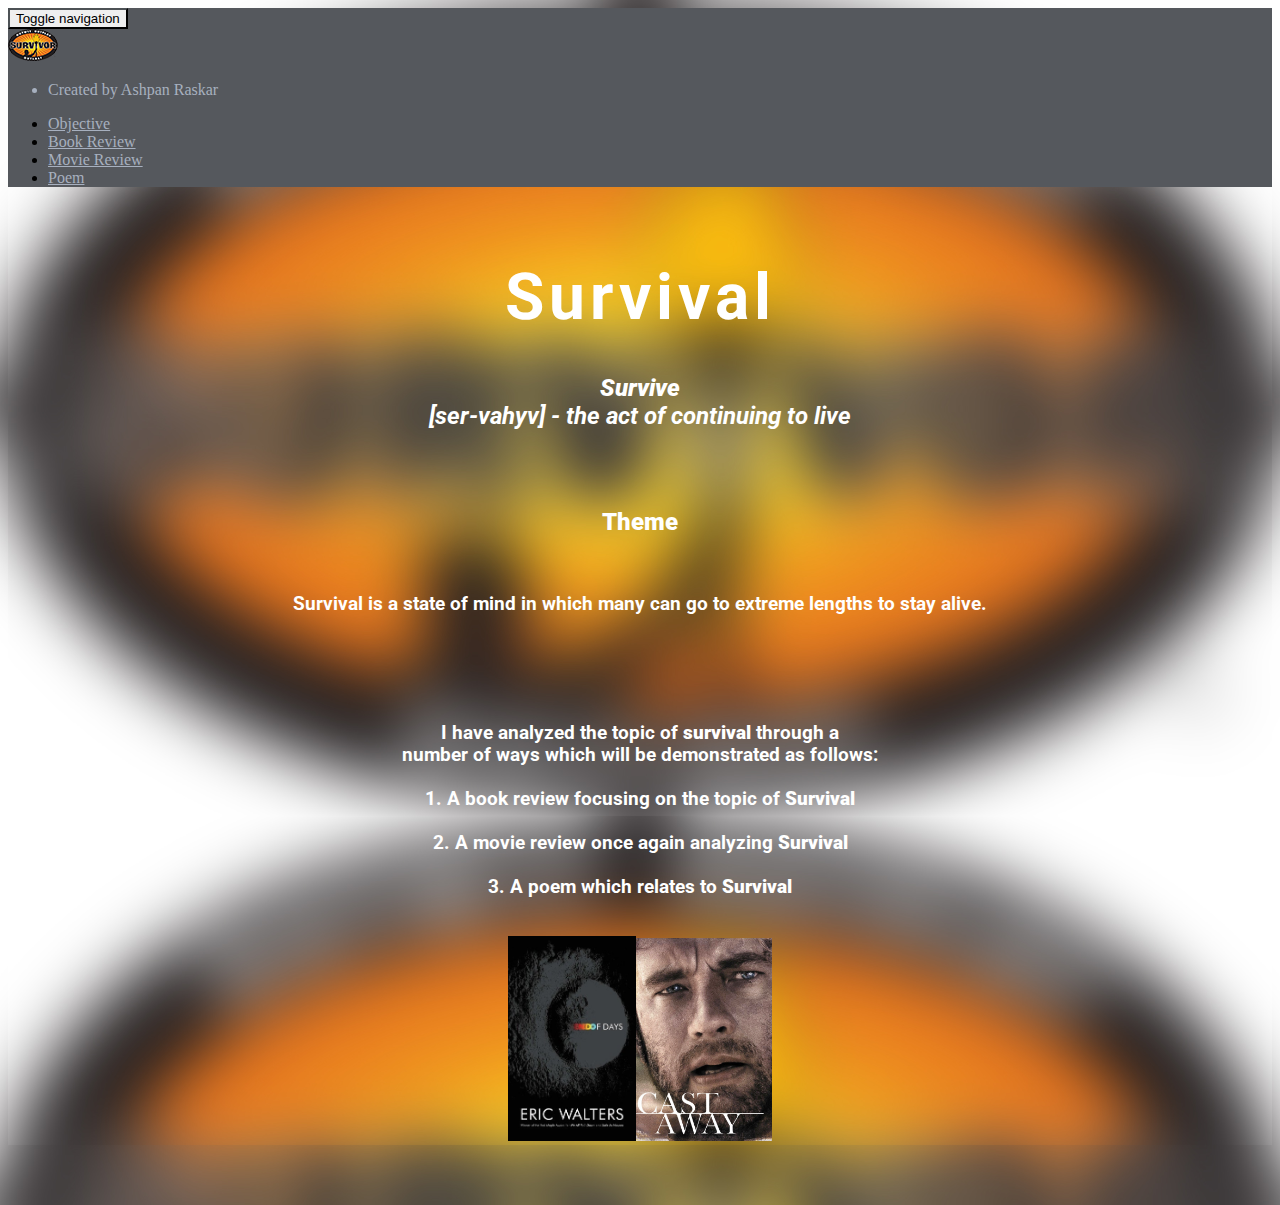
<file: index.html>
<!DOCTYPE html>

<html>

<head>
  <title>Survival // ISU Assignment by Ashpan Raskar </title>
  <link rel="stylesheet" href="https://maxcdn.bootstrapcdn.com/bootstrap/3.3.6/css/bootstrap.min.css" integrity="sha384-1q8mTJOASx8j1Au+a5WDVnPi2lkFfwwEAa8hDDdjZlpLegxhjVME1fgjWPGmkzs7" crossorigin="anonymous">
  <link href="stylesheet.css" rel="stylesheet">
  <link href='https://fonts.googleapis.com/css?family=Roboto:400,300' rel='stylesheet' type='text/css'>
</head>

<body>
<div id="body1">
  <nav class="navbar navbar-default navbar-fixed-top">
    <div class="container-fluid">
      <div class="navbar-header">
        <button type="button" class="navbar-toggle collapsed" data-toggle="collapse" data-target="#bs-example-navbar-collapse-1" aria-expanded="false">
          <span class="sr-only">Toggle navigation</span>
          <span class="icon-bar"></span>
          <span class="icon-bar"></span>
          <span class="icon-bar"></span>
        </button>
        <a class="navbar-brand" href="index.html">
        <div id="navbar-img">
          <img alt="Brand" src="survivor-small.png">
          </div>
        </a>
      </div>
      <div class="collapse navbar-collapse" id="bs-example-navbar-collapse-1">
       <div class="nav-text">
        <ul class="nav navbar-text navbar-right">
          <li>Created by Ashpan Raskar </li>
        </ul>
        <ul class="nav navbar-nav navbar-right nav-headings">
          <li><a href="index.html">Objective</a></li>
          <li><a href="book.html">Book Review</a></li>
          <li><a href="movie.html">Movie Review</a></li>
          <li><a href="poem.html">Poem</a></li>
        </ul>
      </div>
    </div>
  </div>
</nav>



<div id="main">

  <div id="content">
<br>
<br>
<br>
        <div id="title">
  <b>Survival</b>
    </div>
    <br>
   <em> <h2><b>Survive</b>
   <br>
   [ser-vahyv] - the act of continuing to live</h2> </em>
    <br>
    <br>
       <h2>
    <b>Theme</b>
    </h2>
    <br>
    <h3>Survival is a state of mind in which many can go to extreme lengths to stay alive.
    </h3>
    <h3>
    <br>
    <br>
    <br>
    <br>
      I have analyzed the topic of <b>survival</b> through a 
      <br>
      number of ways which will be demonstrated as follows: 

<br>
      <br>    1. A book review</a> focusing on the topic of <b>Survival</b>
      <br>
      <br>    2. A movie review</a> once again analyzing <b>Survival</b>
      <br>
      <br>    3. A poem </a> which relates to <b>Survival</b>
    </h3>
    <br>
    <img src="book.jpg" width="12.5%">

    <img src="movie.jpg" width="13.2%">
  </div>
</div>

<script src="https://ajax.googleapis.com/ajax/libs/jquery/1.11.1/jquery.min.js"></script>
<script src="http://maxcdn.bootstrapcdn.com/bootstrap/3.2.0/js/bootstrap.min.js"></script>
</div>
</body>



</html>
</file>
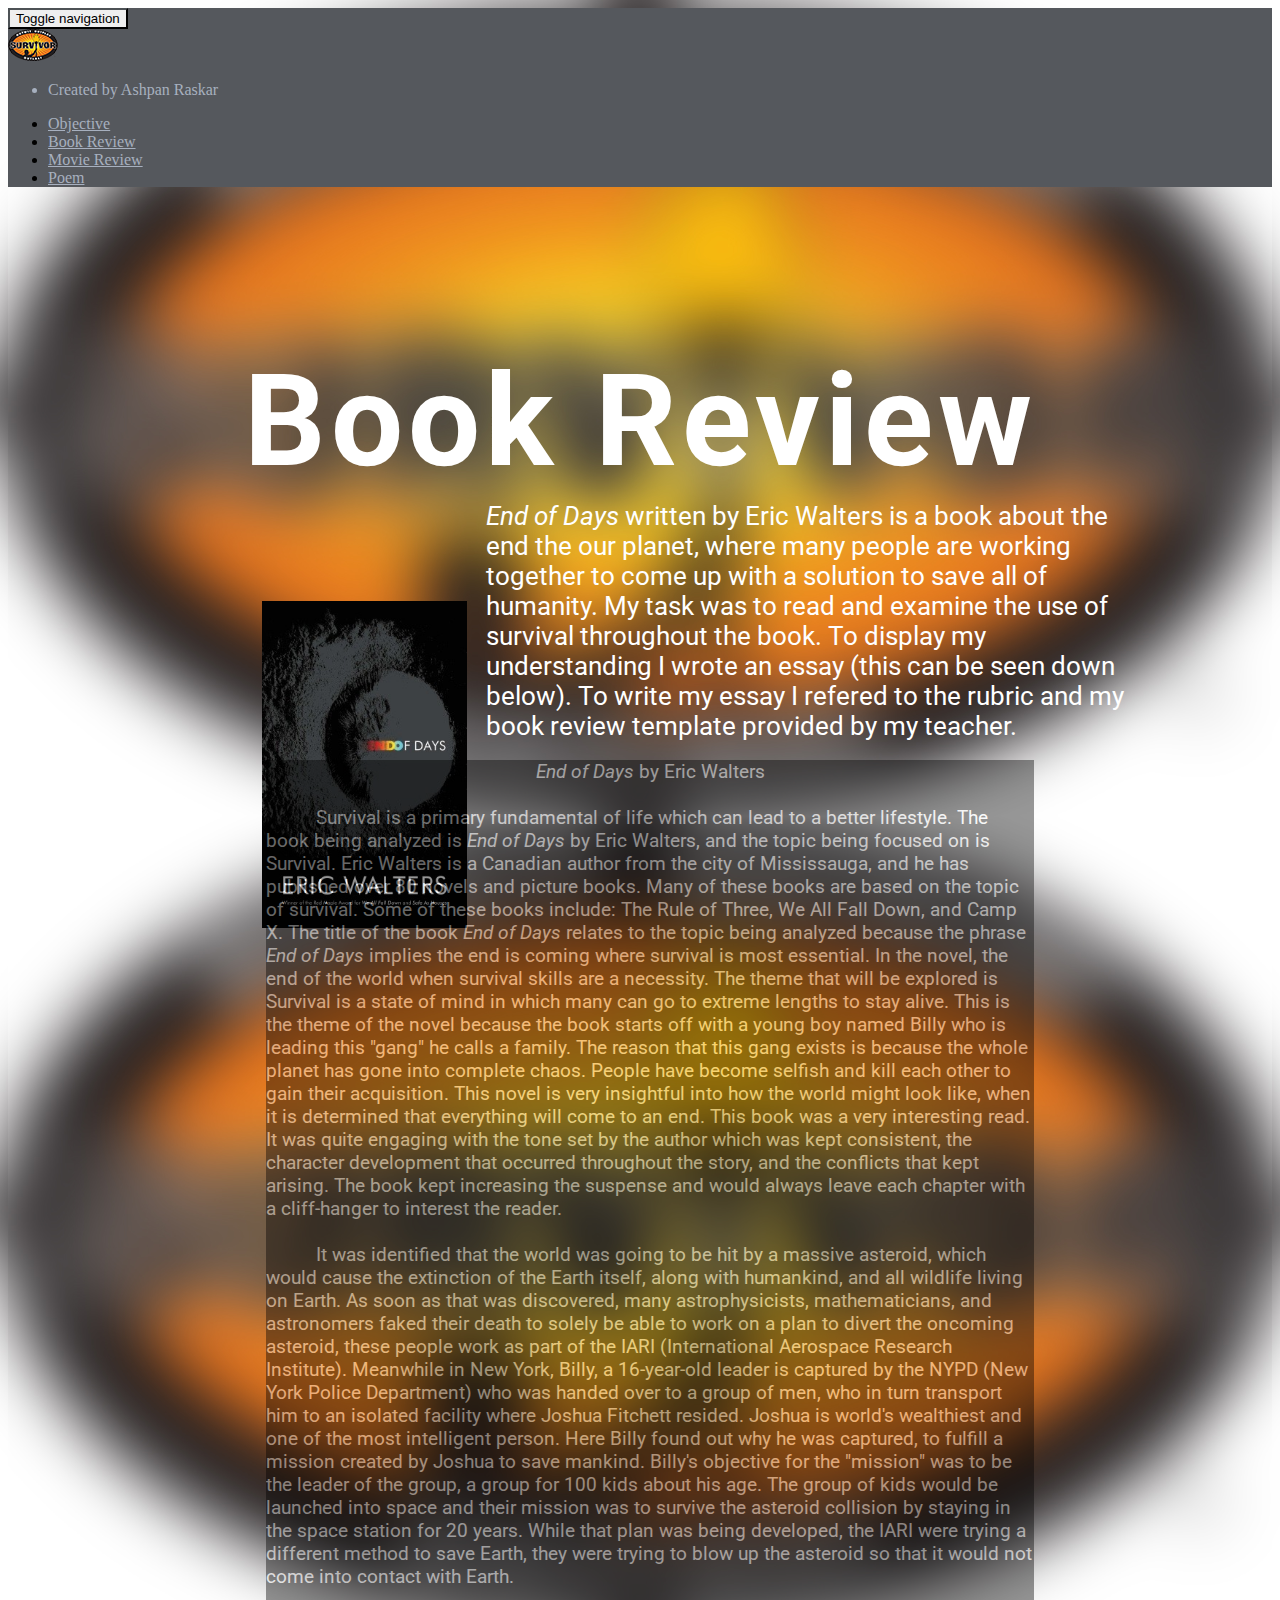
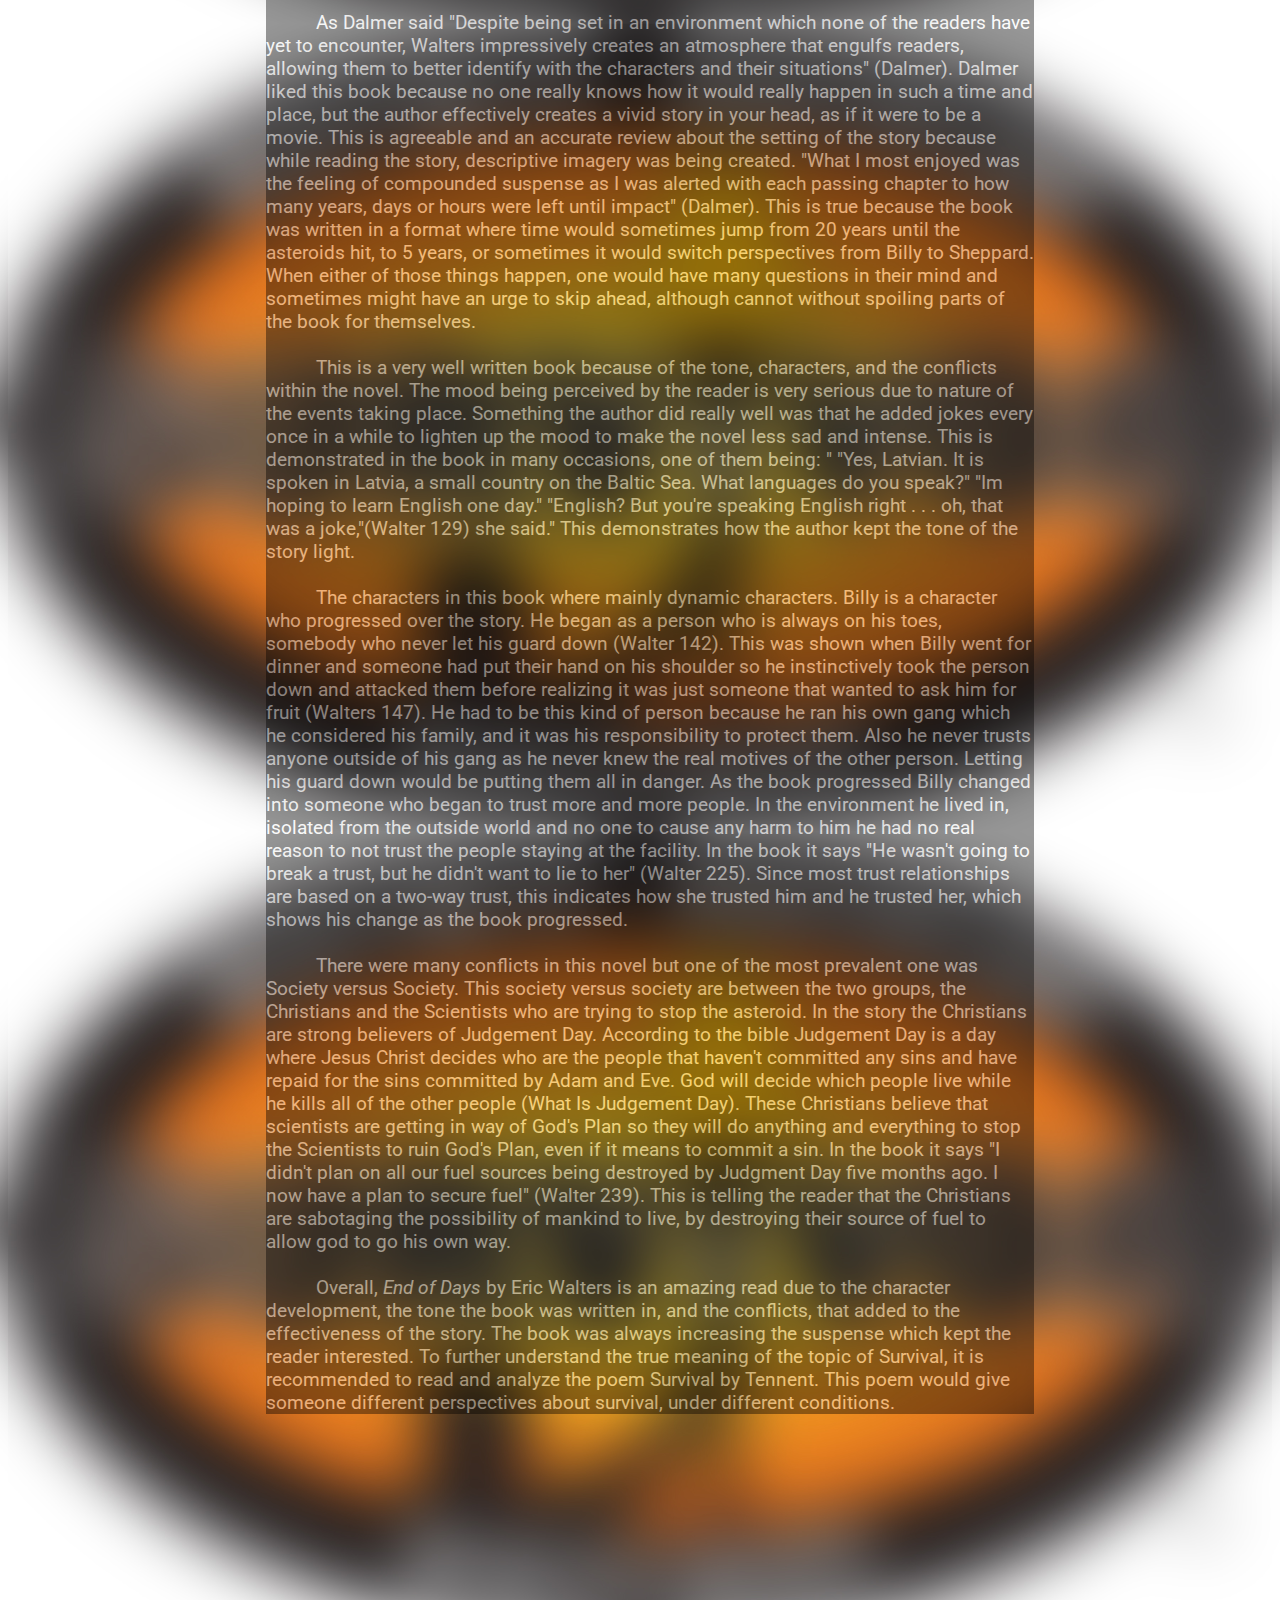
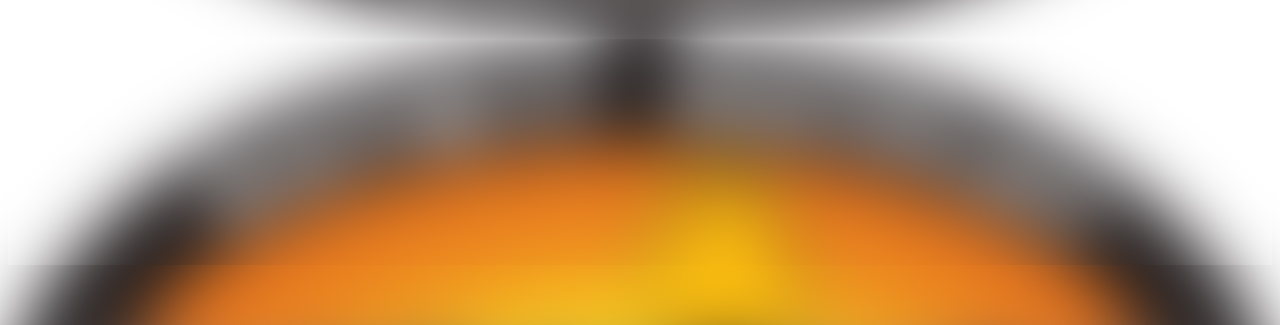
<file: book.html>
<!DOCTYPE html>

<html>

<head>
  <title>Survival // ISU Assignment by Ashpan Raskar </title>
  <link rel="stylesheet" href="https://maxcdn.bootstrapcdn.com/bootstrap/3.3.6/css/bootstrap.min.css" integrity="sha384-1q8mTJOASx8j1Au+a5WDVnPi2lkFfwwEAa8hDDdjZlpLegxhjVME1fgjWPGmkzs7" crossorigin="anonymous">
  <link href="stylesheet.css" rel="stylesheet">
  <link href='https://fonts.googleapis.com/css?family=Roboto:400,300' rel='stylesheet' type='text/css'>
</head>

<body>
<div id="body2">
  <nav class="navbar navbar-default navbar-fixed-top">
    <div class="container-fluid">
      <div class="navbar-header">
        <button type="button" class="navbar-toggle collapsed" data-toggle="collapse" data-target="#bs-example-navbar-collapse-1" aria-expanded="false">
          <span class="sr-only">Toggle navigation</span>
          <span class="icon-bar"></span>
          <span class="icon-bar"></span>
          <span class="icon-bar"></span>
        </button>
        <a class="navbar-brand" href="index.html">
        <div id="navbar-img">
          <img alt="Brand" src="survivor-small.png">
          </div>
        </a>
      </div>
      <div class="collapse navbar-collapse" id="bs-example-navbar-collapse-1">
       <div class="nav-text">
        <ul class="nav navbar-text navbar-right">
          <li>Created by Ashpan Raskar </li>
        </ul>
        <ul class="nav navbar-nav navbar-right nav-headings">
          <li><a href="index.html">Objective</a></li>
          <li><a href="book.html">Book Review</a></li>
          <li><a href="movie.html">Movie Review</a></li>
          <li><a href="poem.html">Poem</a></li>
        </ul>
      </div>
    </div>
  </div>
</nav>

  <div id="main2">

    <div id="content2">
            <br>
        <br>
        <br>
          <div id="title">

        <h1>Book Review</h1>
      </div>
          <div class="poster">
         <br>
          <img src="book.jpg" width="20%">

</div>

<br>
<div id="summary">
<em>End of Days</em> written by Eric Walters is a book about the end the our planet, where many people are working together to come up with a solution to save all of humanity. My task was to read and examine the use of survival throughout the book. To display my understanding I wrote an essay (this can be seen down below). To write my essay I refered to the rubric and my book review template provided by my teacher.
</div>

<div class="essay">
<div id="essay-title">
<em>End of Days</em> by Eric Walters
</div>
<br>
<div class="paragraph">
Survival is a primary fundamental of life which can lead to a better lifestyle. The book being analyzed is <em>End of Days</em> by Eric Walters, and the topic being focused on is Survival. Eric Walters is a Canadian author from the city of Mississauga, and he has published over 80 novels and picture books. Many of these books are based on the topic of survival. Some of these books include: The Rule of Three, We All Fall Down, and Camp X. The title of the book <em>End of Days</em> relates to the topic being analyzed because the phrase <em>End of Days</em> implies the end is coming where survival is most essential. In the novel, the end of the world when survival skills are a necessity. The theme that will be explored is Survival is a state of mind in which many can go to extreme lengths to stay alive. This is the theme of the novel because the book starts off with a young boy named Billy who is leading this "gang" he calls a family. The reason that this gang exists is because the whole planet has gone into complete chaos. People have become selfish and kill each other to gain their acquisition. This novel is very insightful into how the world might look like, when it is determined that everything will come to an end. This book was a very interesting read. It was quite engaging with the tone set by the author which was kept consistent, the character development that occurred throughout the story, and the conflicts that kept arising. The book kept increasing the suspense and would always leave each chapter with a cliff-hanger to interest the reader.
</div>
<br>
<div class="paragraph">
It was identified that the world was going to be hit by a massive asteroid, which would cause the extinction of the Earth itself, along with humankind, and all wildlife living on Earth. As soon as that was discovered, many astrophysicists, mathematicians, and astronomers faked their death to solely be able to work on a plan to divert the oncoming asteroid, these people work as part of the IARI (International Aerospace Research Institute). Meanwhile in New York, Billy, a 16-year-old leader is captured by the NYPD (New York Police Department) who was handed over to a group of men, who in turn transport him to an isolated facility where Joshua Fitchett resided. Joshua is world's wealthiest and one of the most intelligent person. Here Billy found out why he was captured, to fulfill a mission created by Joshua to save mankind. Billy's objective for the "mission" was to be the leader of the group, a group for 100 kids about his age. The group of kids would be launched into space and their mission was to survive the asteroid collision by staying in the space station for 20 years. While that plan was being developed, the IARI were trying a different method to save Earth, they were trying to blow up the asteroid so that it would not come into contact with Earth.
</div>
<br>
<div class="paragraph">
As Dalmer said "Despite being set in an environment which none of the readers have yet to encounter, Walters impressively creates an atmosphere that engulfs readers, allowing them to better identify with the characters and their situations" (Dalmer). Dalmer liked this book because no one really knows how it would really happen in such a time and place, but the author effectively creates a vivid story in your head, as if it were to be a movie. This is agreeable and an accurate review about the setting of the story because while reading the story, descriptive imagery was being created. "What I most enjoyed was the feeling of compounded suspense as I was alerted with each passing chapter to how many years, days or hours were left until impact" (Dalmer). This is true because the book was written in a format where time would sometimes jump from 20 years until the asteroids hit, to 5 years, or sometimes it would switch perspectives from Billy to Sheppard. When either of those things happen, one would have many questions in their mind and sometimes might have an urge to skip ahead, although cannot without spoiling parts of the book for themselves.
</div>
<br>
<div class="paragraph">
  This is a very well written book because of the tone, characters, and the conflicts within the novel. The mood being perceived by the reader is very serious due to nature of the events taking place. Something the author did really well was that he added jokes every once in a while to lighten up the mood to make the novel less sad and intense. This is demonstrated in the book in many occasions, one of them being: " "Yes, Latvian. It is spoken in Latvia, a small country on the Baltic Sea. What languages do you speak?" "Im hoping to learn English one day." "English? But you're speaking English right . . . oh, that was a joke,"(Walter 129) she said." This demonstrates how the author kept the tone of the story light.
  </div>
<br>
  <div class="paragraph">
The characters in this book where mainly dynamic characters. Billy is a character who progressed over the story. He began as a person who is always on his toes, somebody who never let his guard down (Walter 142). This was shown when Billy went for dinner and someone had put their hand on his shoulder so he instinctively took the person down and attacked them before realizing it was just someone that wanted to ask him for fruit (Walters 147). He had to be this kind of person because he ran his own gang which he considered his family, and it was his responsibility to protect them. Also he never trusts anyone outside of his gang as he never knew the real motives of the other person. Letting his guard down would be putting them all in danger. As the book progressed Billy changed into someone who began to trust more and more people. In the environment he lived in, isolated from the outside world and no one to cause any harm to him he had no real reason to not trust the people staying at the facility. In the book it says "He wasn't going to break a trust, but he didn't want to lie to her" (Walter 225). Since most trust relationships are based on a two-way trust, this indicates how she trusted him and he trusted her, which shows his change as the book progressed.
</div>
<br>
<div class="paragraph">
There were many conflicts in this novel but one of the most prevalent one was Society versus Society. This society versus society are between the two groups, the Christians and the Scientists who are trying to stop the asteroid. In the story the Christians are strong believers of Judgement Day. According to the bible Judgement Day is a day where Jesus Christ decides who are the people that haven't committed any sins and have repaid for the sins committed by Adam and Eve. God will decide which people live while he kills all of the other people (What Is Judgement Day). These Christians believe that scientists are getting in way of God's Plan so they will do anything and everything to stop the Scientists to ruin God's Plan, even if it means to commit a sin. In the book it says "I didn't plan on all our fuel sources being destroyed by Judgment Day five months ago. I now have a plan to secure fuel" (Walter 239). This is telling the reader that the Christians are sabotaging the possibility of mankind to live, by destroying their source of fuel to allow god to go his own way. 
</div>
<br>
<div class="paragraph">
Overall, <em>End of Days</em> by Eric Walters is an amazing read due to the character development, the tone the book was written in, and the conflicts, that added to the effectiveness of the story. The book was always increasing the suspense which kept the reader interested. To further understand the true meaning of the topic of Survival, it is recommended to read and analyze the poem Survival by Tennent. This poem would give someone different perspectives about survival, under different conditions.
</div>
    </div>
  </div>
   <!--  <footer class="footer">
      <div class="container">
        <p class="text-muted">Place sticky footer content here.</p>
      </div>
    </footer> -->

    <script src="https://ajax.googleapis.com/ajax/libs/jquery/1.11.1/jquery.min.js"></script>
    <script src="http://maxcdn.bootstrapcdn.com/bootstrap/3.2.0/js/bootstrap.min.js"></script>
 </div>
  </body>



  </html>
</file>
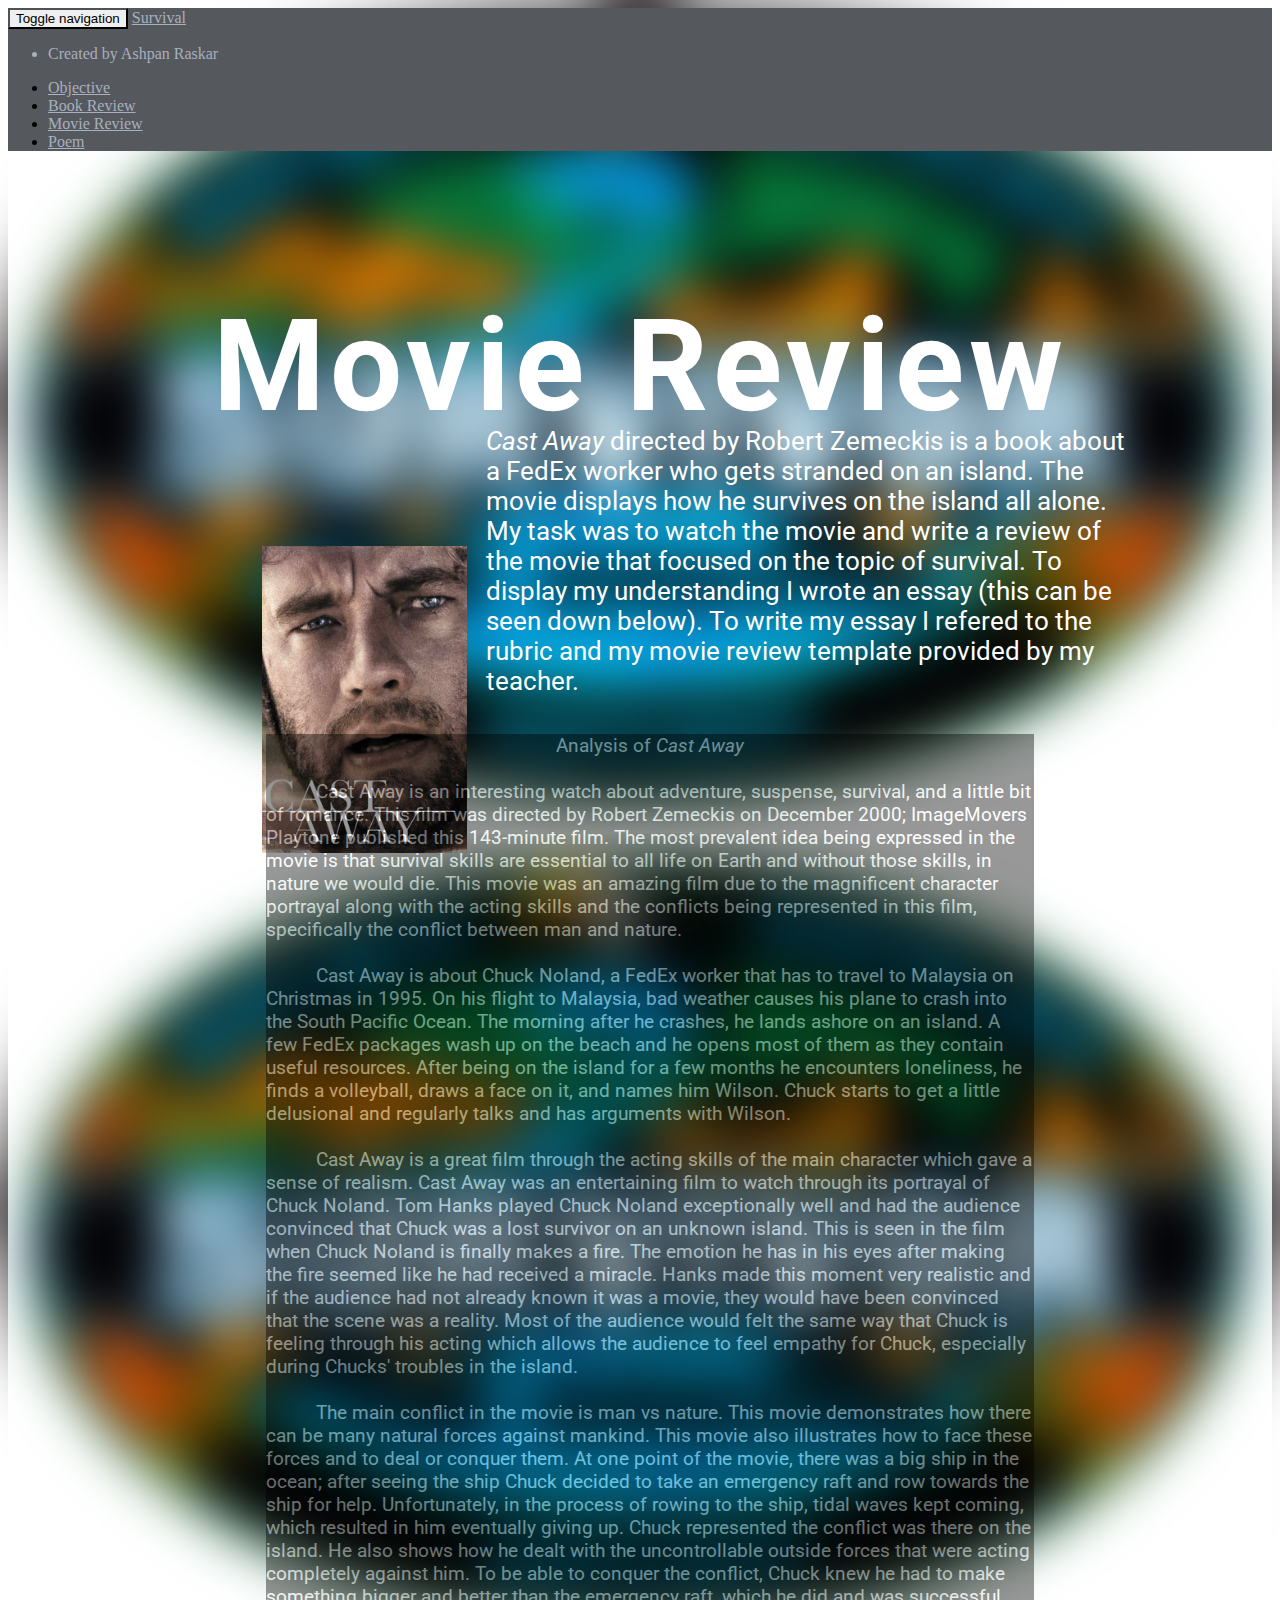
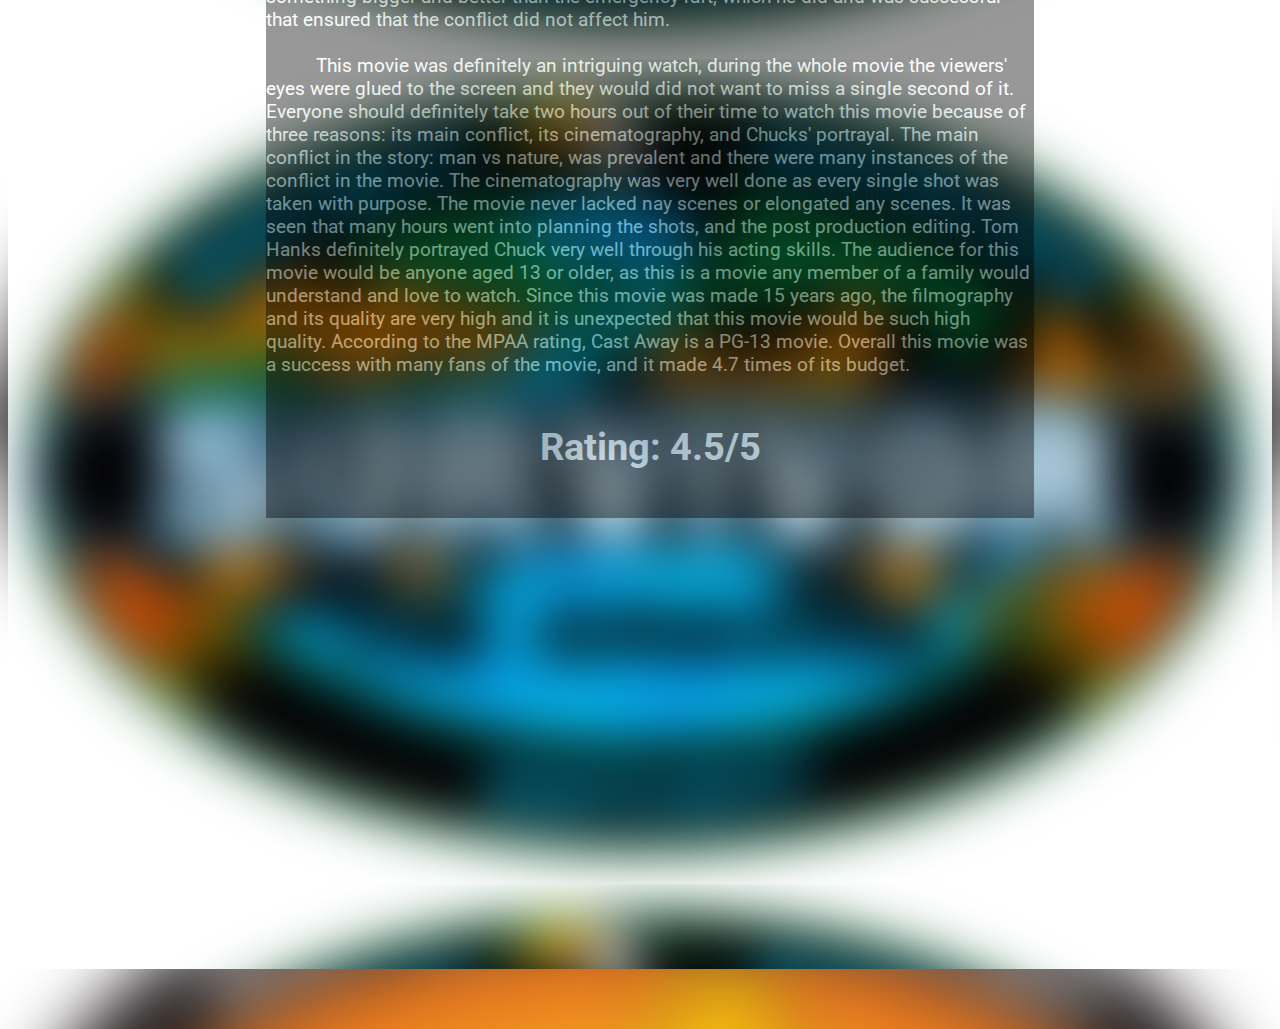
<file: movie.html>
<!DOCTYPE html>
<html>
    <head>
        <title>
            Survival // ISU Assignment by Ashpan Raskar
        </title>
        <link rel="stylesheet" href="https://maxcdn.bootstrapcdn.com/bootstrap/3.3.6/css/bootstrap.min.css" integrity="sha384-1q8mTJOASx8j1Au+a5WDVnPi2lkFfwwEAa8hDDdjZlpLegxhjVME1fgjWPGmkzs7" crossorigin="anonymous"/>
        <link href="stylesheet.css" rel="stylesheet"/>
        <link href='https://fonts.googleapis.com/css?family=Roboto:400,300' rel='stylesheet' type='text/css'/>
    </head>
    <body>
    <div id="body3">
        <nav class="navbar navbar-default navbar-fixed-top">
            <div class="container-fluid">
                <div class="navbar-header">
                    <button type="button" class="navbar-toggle collapsed" data-toggle="collapse" data-target="#bs-example-navbar-collapse-1" aria-expanded="false">
                        <span class="sr-only">
                            Toggle navigation
                        </span>
                        <span class="icon-bar">
                        </span>
                        <span class="icon-bar">
                        </span>
                        <span class="icon-bar">
                        </span>
                    </button>
                    <a class="navbar-brand" href="index.html">
                        Survival
                    </a>
                </div>
                <div class="collapse navbar-collapse" id="bs-example-navbar-collapse-1">
                    <ul class="nav navbar-text navbar-right">
                        <li>
                            Created by Ashpan Raskar
                        </li>
                    </ul>
                    <ul class="nav navbar-nav navbar-right">
                        <li>
                            <a href="index.html">
                                Objective
                            </a>
                        </li>
                        <li>
                            <a href="book.html">
                                Book Review
                            </a>
                        </li>
                        <li>
                            <a href="movie.html">
                                Movie Review
                            </a>
                        </li>
                        <li>
                            <a href="poem.html">
                                Poem
                            </a>
                        </li>
                    </ul>
                </div>
            </div>
        </nav>
        <div id="main3">
            <br/>
            <br/>
            <div id="title">
                <h1>
                    Movie Review
                </h1>
            </div>
            <div class="poster">
         <br>
          <img src="movie.jpg" width="20%">

</div>

<br>
<div id="summary">
<em>Cast Away</em> directed by Robert Zemeckis is a book about a FedEx worker who gets stranded on an island. The movie displays how he survives on the island all alone. My task was to watch the movie and write a review of the movie that focused on the topic of survival. To display my understanding I wrote an essay (this can be seen down below). To write my essay I refered to the rubric and my movie review template provided by my teacher.
</div>

            <br/>
           
            <div class="essay">
                <div id="essay-title">
                    Analysis of <em>Cast Away</em>
                </div>
                <br/>
                <div class="paragraph">
                    Cast Away is an interesting watch about adventure, suspense, survival, and a little bit of romance. This film was directed by Robert Zemeckis on December 2000; ImageMovers Playtone published this 143-minute film. The most prevalent idea being expressed in the movie is that survival skills are essential to all life on Earth and without those skills, in nature we would die. This movie was an amazing film due to the magnificent character portrayal along with the acting skills and the conflicts being represented in this film, specifically the conflict between man and nature.
                </div>
                <br/>
                <div class="paragraph">
                    Cast Away is about Chuck Noland, a FedEx worker that has to travel to Malaysia on Christmas in 1995. On his flight to Malaysia, bad weather causes his plane to crash into the South Pacific Ocean. The morning after he crashes, he lands ashore on an island. A few FedEx packages wash up on the beach and he opens most of them as they contain useful resources. After being on the island for a few months he encounters loneliness, he finds a volleyball, draws a face on it, and names him Wilson. Chuck starts to get a little delusional and regularly talks and has arguments with Wilson.
                </div>
                <br/>
                <div class="paragraph">
                    Cast Away is a great film through the acting skills of the main character which gave a sense of realism. Cast Away was an entertaining film to watch through its portrayal of Chuck Noland. Tom Hanks played Chuck Noland exceptionally well and had the audience convinced that Chuck was a lost survivor on an unknown island. This is seen in the film when Chuck Noland is finally makes a fire. The emotion he has in his eyes after making the fire seemed like he had received a miracle. Hanks made this moment very realistic and if the audience had not already known it was a movie, they would have been convinced that the scene was a reality. Most of the audience would felt the same way that Chuck is feeling through his acting which allows the audience to feel empathy for Chuck, especially during Chucks' troubles in the island.
                </div>
                <br/>
                <div class="paragraph">
                    The main conflict in the movie is man vs nature. This movie demonstrates how there can be many natural forces against mankind. This movie also illustrates how to face these forces and to deal or conquer them. At one point of the movie, there was a big ship in the ocean; after seeing the ship Chuck decided to take an emergency raft and row towards the ship for help. Unfortunately, in the process of rowing to the ship, tidal waves kept coming, which resulted in him eventually giving up. Chuck represented the conflict was there on the island. He also shows how he dealt with the uncontrollable outside forces that were acting completely against him. To be able to conquer the conflict, Chuck knew he had to make something bigger and better than the emergency raft, which he did and was successful that ensured that the conflict did not affect him.
                </div>
                <br/>
                <div class="paragraph">
                    This movie was definitely an intriguing watch, during the whole movie the viewers' eyes were glued to the screen and they would did not want to miss a single second of it. Everyone should definitely take two hours out of their time to watch this movie because of three reasons: its main conflict, its cinematography, and Chucks' portrayal. The main conflict in the story: man vs nature, was prevalent and there were many instances of the conflict in the movie. The cinematography was very well done as every single shot was taken with purpose. The movie never lacked nay scenes or elongated any scenes. It was seen that many hours went into planning the shots, and the post production editing. Tom Hanks definitely portrayed Chuck very well through his acting skills. The audience for this movie would be anyone aged 13 or older, as this is a movie any member of a family would understand and love to watch. Since this movie was made 15 years ago, the filmography and its quality are very high and it is unexpected that this movie would be such high quality. According to the MPAA rating, Cast Away is a PG-13 movie. Overall this movie was a success with many fans of the movie, and it made 4.7 times of its budget.
                </div>
                <br/>
                <div class="rating" style="text-align: center;">
                    <h1> Rating: 4.5/5 </h1>
                </div>
                <br/>
            </div>
        </div>
        <script src="https://ajax.googleapis.com/ajax/libs/jquery/1.11.1/jquery.min.js">
        </script>
        <script src="http://maxcdn.bootstrapcdn.com/bootstrap/3.2.0/js/bootstrap.min.js">
        </script>
        </div>
    </body>
</html>
</file>
<file: stylesheet.css>
html {
	position: relative;
	min-height: 100%;
}

.footer {
	position: absolute;
	bottom: 0;
	width: 100%;
	/* Set the fixed height of the footer here */
	height: 5vh;
	background-color: #4d5256;
	color: white;
}

#body1{
		background-image: url("survivor.jpg");
	background-repeat: repeat-y;
	background-position: center top;
	background-size: 100vw;
	margin-bottom: 60px;
}

#body2{
		background-image: url("survivor.jpg");
	background-repeat: repeat-y;
	background-position: center top;
	background-size: 100vw;
	margin-bottom: 60px;
}

	#body3{
	background-image: url("survivor2.jpg");
	background-repeat: repeat-y;
	background-position: center top;
	background-size: 100vw;
	margin-bottom: 60px;
}

#main {
	position: relative;
	width: 80vw;
	height: 100vh;
	margin: 0 auto;
	color: white;
	font-family: 'Roboto', sans-serif;
	text-align: center;
	display: table;
}

#content{
	display: table-row;
}

#main2{
	position: relative;
	width: 80vw;
	height: 100vh;
	margin: 0 auto;
	color: white;
	font-family: 'Roboto', sans-serif;
	
	display: table;
}

#content2{
	display: table-row;
}

#main3{
	position: relative;
	width: 80vw;
	height: 100vh;
	margin: 0 auto;
	color: white;
	font-family: 'Roboto', sans-serif;
	display: table;

}

#content3{
	display: table-row;
}

#main4{
	position: relative;
	width: 80vw;
	height: 120vh;
	margin: 0 auto;
	background-color: #22264b;
	color: white;
	font-family: 'Roboto', sans-serif;
	text-align: center;
	display: table;
	margin-bottom: 0;

}

#content4{
	display: table-row;
}

#summary{
	position: relative;
	left: 28vw;
	top: -50vh;
	width: 50vw;
	font-size: 2vw;
}

#poemsummary{
	position: relative;
	width: 50vw;
	left: 12.5vw;
	font-size: 1.5vw;
}

.essay{
	margin: 10px;
	opacity: 0.4;
	background-color: black;
	position: relative;
	width: 60vw;
	font-size: 1.5vw;
	top: -49vh;
	left: 10vw;
}

#essay-title{
text-align: center;
}

.paragraph{
	text-indent: 50px;
}


.poster{
	position: relative;
	left: 10.5vw;
}

.summary{
	position: relative;
	left: 12vw;
	top: -50vh;
}

#title {
	text-align: center;
	font-size: 5vw;
	letter-spacing: 5px;
}

#video{
	text-align: center;
}

body{
	/*Background CSS   */
	background-image: url("survivor.jpg");
	background-repeat: repeat-y;
	background-position: center top;
	background-size: 100vw;
	margin-bottom: 60px;
}










/*NAVBAR STUFF*/
/*NAVBAR STUFF*/
/*NAVBAR STUFF*/
/*NAVBAR STUFF*/
/*NAVBAR STUFF*/
.navbar-default {
	background-color: #55585d;
	border-color: #4d5256;
}
.navbar-default .navbar-brand {
	color: #a7b0bf;
}
.navbar-default .navbar-brand:hover, .navbar-default .navbar-brand:focus {
	color: #e9e9e9;
}
.navbar-default .navbar-text {
	color: #a7b0bf;
}
.navbar-default .navbar-nav > li > a {
	color: #a7b0bf;
}
.navbar-default .navbar-nav > li > a:hover, .navbar-default .navbar-nav > li > a:focus {
	color: #e9e9e9;
}
.navbar-default .navbar-nav > .active > a, .navbar-default .navbar-nav > .active > a:hover, .navbar-default .navbar-nav > .active > a:focus {
	color: #e9e9e9;
	background-color: #4d5256;
}
.navbar-default .navbar-nav > .open > a, .navbar-default .navbar-nav > .open > a:hover, .navbar-default .navbar-nav > .open > a:focus {
	color: #e9e9e9;
	background-color: #4d5256;
}
.navbar-default .navbar-toggle {
	border-color: #4d5256;
}
.navbar-default .navbar-toggle:hover, .navbar-default .navbar-toggle:focus {
	background-color: #4d5256;
}
.navbar-default .navbar-toggle .icon-bar {
	background-color: #a7b0bf;
}
.navbar-default .navbar-collapse,
.navbar-default .navbar-form {
	border-color: #a7b0bf;
}
.navbar-default .navbar-link {
	color: #a7b0bf;
}
.navbar-default .navbar-link:hover {
	color: #e9e9e9;
}

@media (max-width: 767px) {
	.navbar-default .navbar-nav .open .dropdown-menu > li > a {
		color: #a7b0bf;
	}
	.navbar-default .navbar-nav .open .dropdown-menu > li > a:hover, .navbar-default .navbar-nav .open .dropdown-menu > li > a:focus {
		color: #e9e9e9;
	}
	.navbar-default .navbar-nav .open .dropdown-menu > .active > a, .navbar-default .navbar-nav .open .dropdown-menu > .active > a:hover, .navbar-default .navbar-nav .open .dropdown-menu > .active > a:focus {
		color: #e9e9e9;
		background-color: #4d5256;
	}
}
</file>
